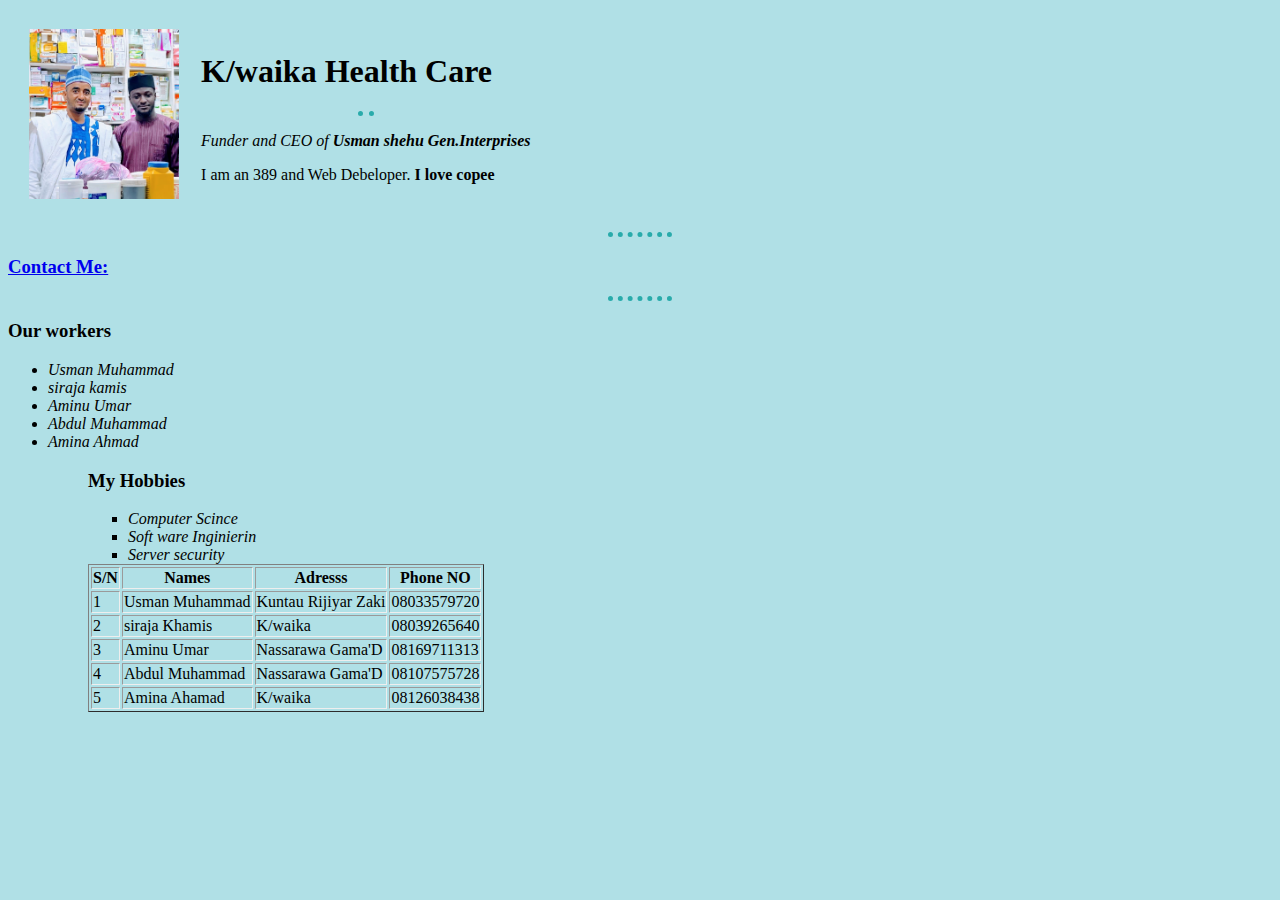
<file: index.html>
<!DOCTYPE html>
<html lang="en" dir="ltr">
  <head>
    <meta charset="utf-8">
    <title>Abdul'personsl site</title>
    <link rel="stylesheet" href="styles.css">
  </head>
  <bo>
    <table cellspacing="20">
      <tr>
        <td><img src="images/Yy.jpg"></td>
        <td><h1>K/waika Health Care </h1> <hr><t>
         <p><em> Funder and CEO of <strong> Usman shehu Gen.Interprises </strong></em></p>
         <p> I am an 389 and Web Debeloper. <strong> I love copee</strong></p></td>     
      </tr>
    </table><hr>
  </tr>
  <h3><a href="contact.html">Contact Me:</a></h3><hr>
<h3> Our workers </h3>
<ul>
<em>
  <li>Usman Muhammad
    <li>siraja kamis
      <li>Aminu Umar
        <li>Abdul Muhammad
          <li>Amina Ahmad
</em>
  <ul>
    <h3>My Hobbies</h3>
    <ul>
      <em>
      <li>Computer Scince</li>
        <li>Soft ware Inginierin </li>
        <li>Server security</li>
      </em>
    </ul>
 <table border="1">
  <thead>
      <th>S/N</th>
      <th>Names</th>
      <th>Adresss</th>
      <th>Phone NO</th>
  </thead>
  <tr>
   <td>1</td>
   <td> Usman Muhammad</td>
   <td>Kuntau Rijiyar Zaki</td>
   <td>08033579720</td>
  </tr>
  <tr>
    <td>2</td>
    <td>siraja Khamis</td>
    <td> K/waika</td>
    <td>08039265640</td>
   </tr>
  <tr>
    <td>3</td>
    <td>Aminu Umar</td>
    <td>Nassarawa Gama'D </td>
    <td>08169711313</td>
   </tr>
   <tr>
    <td>4</td>
    <td> Abdul Muhammad</td>
    <td>Nassarawa Gama'D </td>
    <td>08107575728</td>
   </tr>
   <tr>
    <td>5</td>
    <td>Amina Ahamad</td>
    <td>K/waika</td>
    <td>08126038438</td>
   </tr>
  <tbody>
</tbody>
 </table>
</html>
</file>
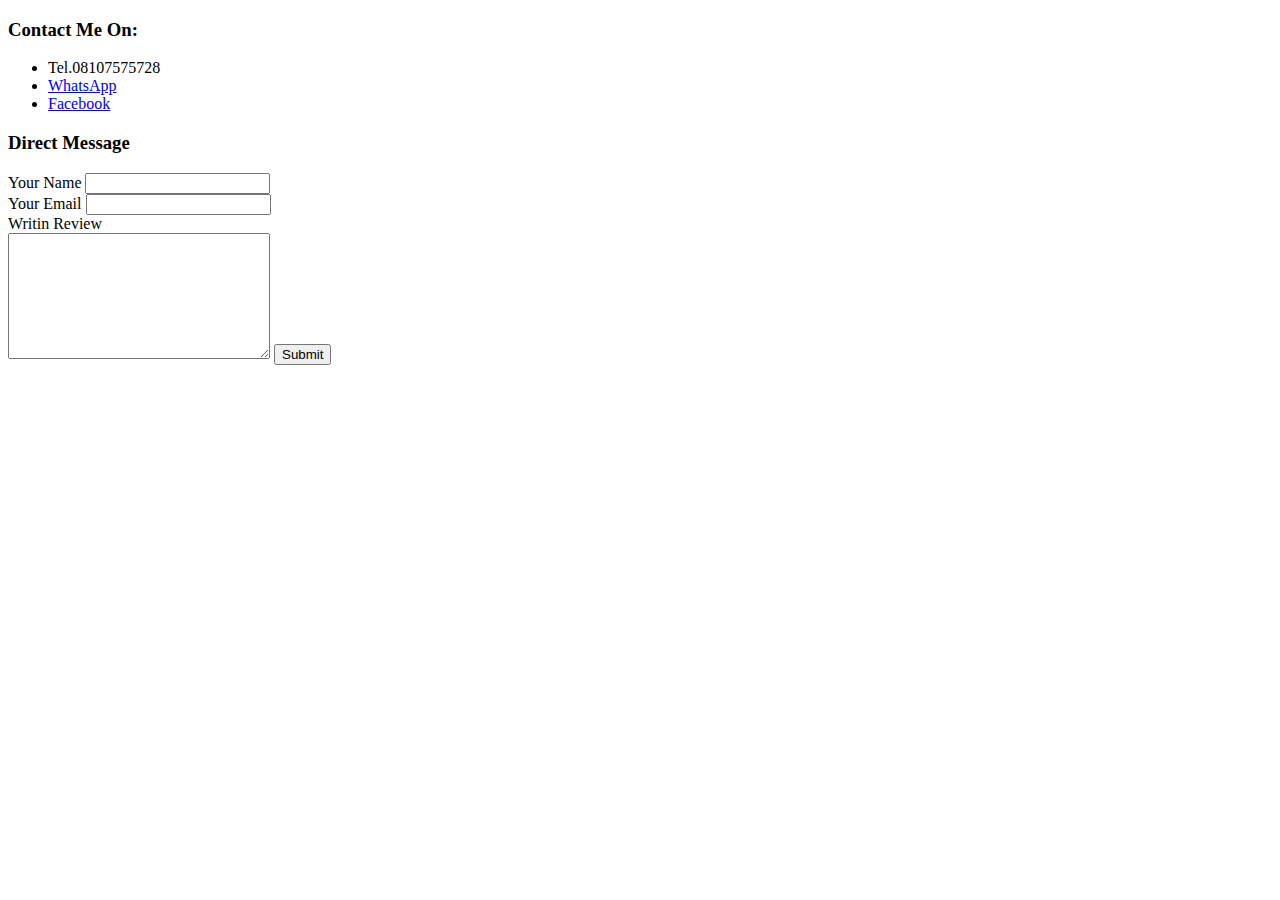
<file: contact.html>
<!DOCTYPE html>
<html lang="en">
<head>
  <meta charset="UTF-8">
  <meta name="viewport" content="width=device-width, initial-scale=1.0">
  <title>Document</title>
</head>
<body>
  <link rel="stylesheet" href="index.html">
    <h3>Contact Me On:</h3>
    <ul>
      <li>Tel.08107575728</li>
      <li><a href="https://api.whatsapp.com/">WhatsApp</a></li>
      <li><a href="https://facebook.abdulmuhammad2389">Facebook</a></li>
    </ul>
    <h3>Direct Message</h3>
    <form action=""mailto:abdulmuhammad2389@gmail.com"" method="post" enctype="text/plain">
      <label>Your Name</label>
      <input type="text" name="Name" value=""><br>
      <label>Your Email</label>
      <input type="email" name="Email" value=""><br>
      <label>Writin Review</label><br>
      <textarea name="Message" rows="8" cols="30"></textarea>
      <input type="submit" name="">
    </form>
  </body>
<body>
    
</body>
</html>
</file>
<file: styles.css>
body {
    background-color: #b0e0e6;
  }
  hr {
    border-style: none;
    border-top-style: dotted;
    border-color: #29abab;
    border-width: 5px;
    width: 5%;
  }
  img {
    height: 170px;
  
  }
  h3 h1 {
    color: rgb(5, 5, 246);
  }
  tr{
      border: 1px;
      margin: 1px;
    }
    tr{
      border: 30px;
      padding: 10px;
    }
</file>
